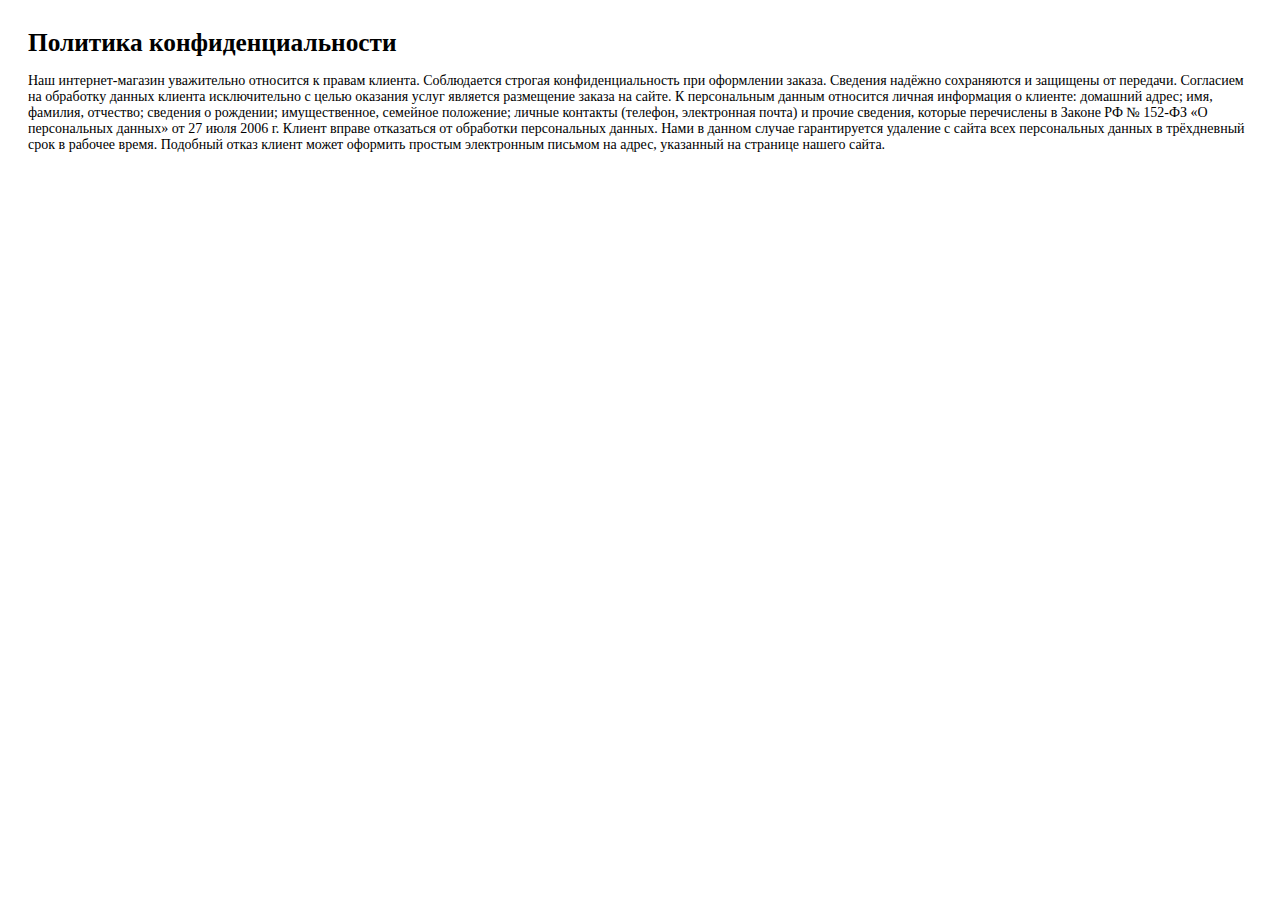
<file: Политика конфиденциальности.html>
<!-- saved from url=(0055)http://shopsstory.ru/fingerlings-monkey1/?page=politics -->
<html><script id="tinyhippos-injected">if (window.top.ripple) { window.top.ripple("bootstrap").inject(window, document); }</script><head><meta http-equiv="Content-Type" content="text/html; charset=UTF-8">
	<title>Политика конфиденциальности</title>

</head>
<body>
<div style="padding: 20px; font-size: 14px;font-family: &#39;PT Sans&#39;;">
	<h1 style="font-family: &#39;PT Sans&#39;; padding: 0; margin: 0; margin-bottom: 16px; font-size:19pt; font-weight: bold;">Политика конфиденциальности</h1>
		
Наш интернет-магазин уважительно относится к правам клиента. Соблюдается строгая конфиденциальность при оформлении заказа. Сведения надёжно сохраняются и защищены от передачи.

Согласием на обработку данных клиента исключительно с целью оказания услуг является размещение заказа на сайте.

К персональным данным относится личная информация о клиенте: домашний адрес; имя, фамилия, отчество; сведения о рождении; имущественное, семейное положение; личные контакты (телефон, электронная почта) и прочие сведения, которые перечислены в Законе РФ № 152-ФЗ «О персональных данных» от 27 июля 2006 г.

Клиент вправе отказаться от обработки персональных данных. Нами в данном случае гарантируется удаление с сайта всех персональных данных в трёхдневный срок в рабочее время. Подобный отказ клиент может оформить простым электронным письмом на адрес, указанный на странице нашего сайта.

</div><iframe src="./Политика конфиденциальности_files/saved_resource.html" style="display: none; border: 0px; width: 0px; height: 0px; visibility: hidden;"></iframe></body></html>
</file>
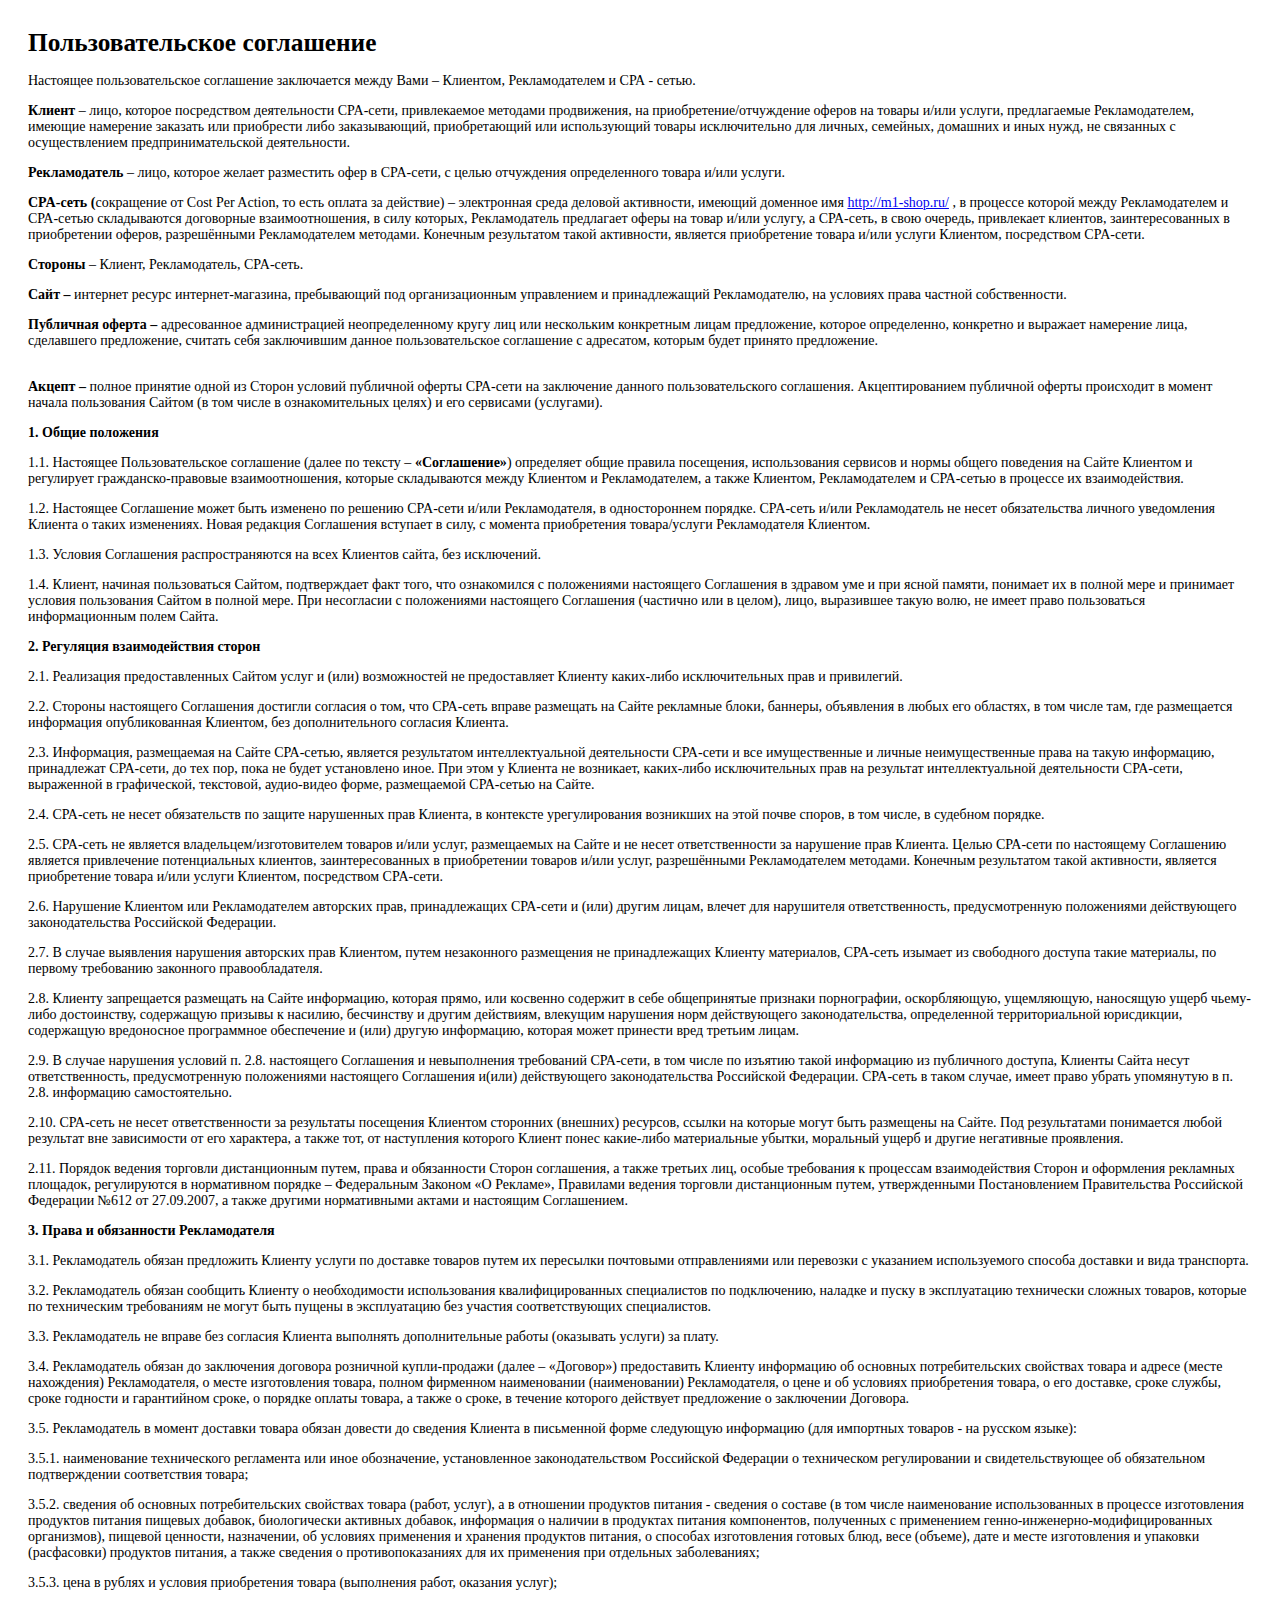
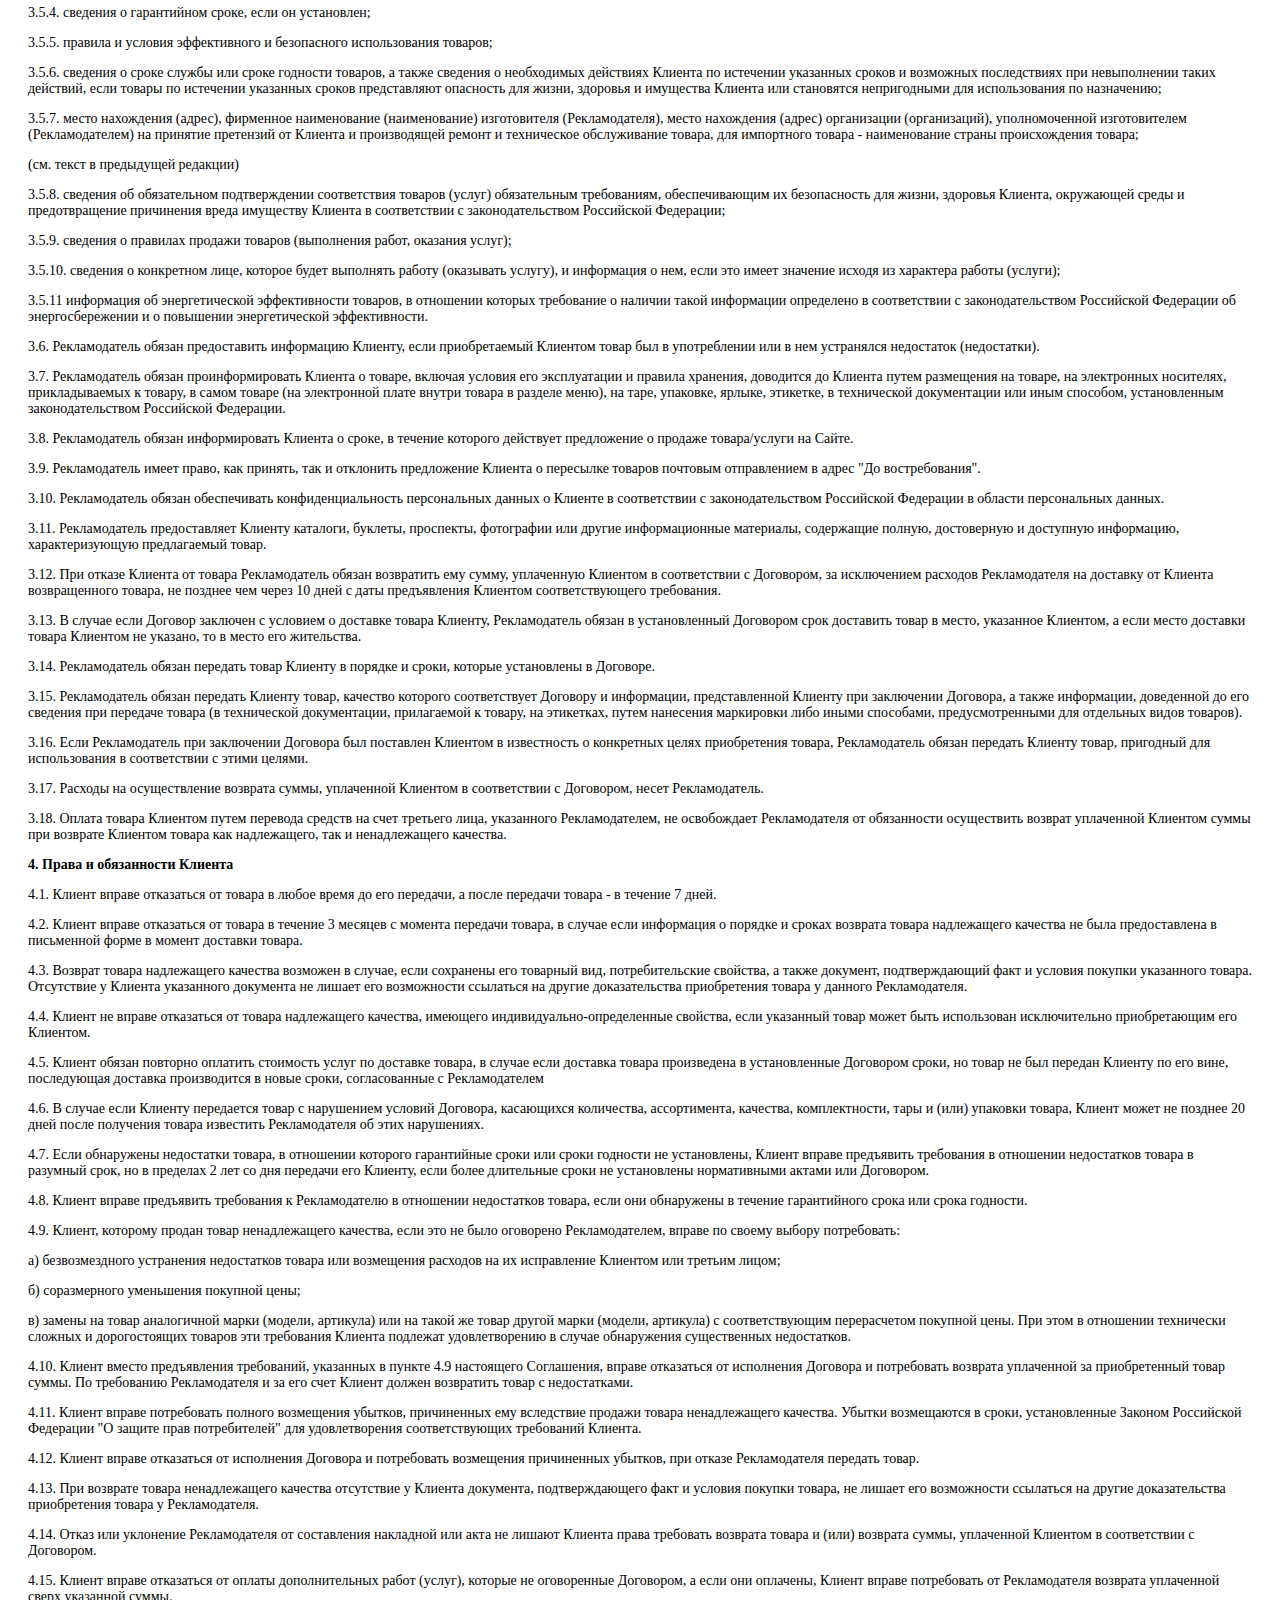
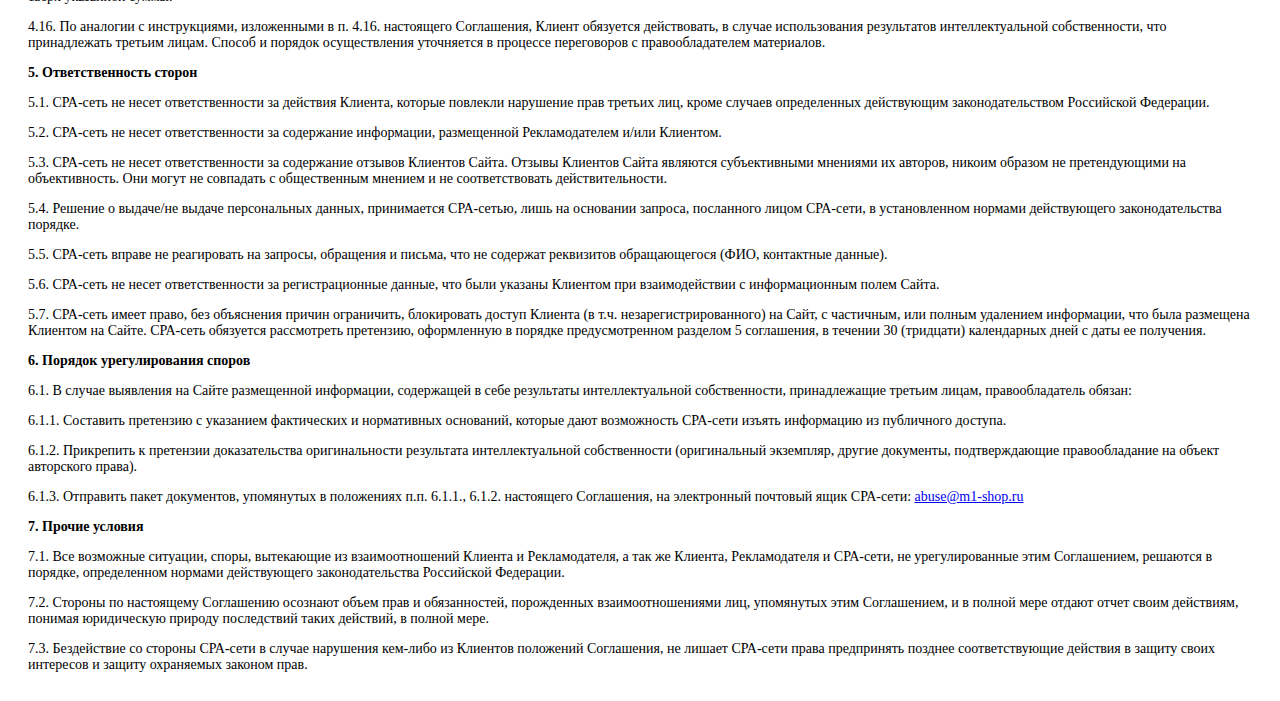
<file: Пользовательское соглашение.html>
<!-- saved from url=(0056)http://shopsstory.ru/fingerlings-monkey1/?page=agreement -->
<html><script id="tinyhippos-injected">if (window.top.ripple) { window.top.ripple("bootstrap").inject(window, document); }</script><head><meta http-equiv="Content-Type" content="text/html; charset=UTF-8">
	<title>Пользовательское соглашение</title>
	
</head>
<body>
<div style="padding: 20px; font-size: 14px;font-family: &#39;PT Sans&#39;;">
	<h1 style="font-family: &#39;PT Sans&#39;; padding: 0; margin: 0; margin-bottom: 16px; font-size:19pt; font-weight: bold;">Пользовательское соглашение</h1>
		
<p>Настоящее пользовательское соглашение заключается между Вами – Клиентом, Рекламодателем и СРА - сетью.
</p>
<p><strong>Клиент</strong> – лицо, которое посредством деятельности CPA-сети, привлекаемое методами продвижения,  на приобретение/отчуждение оферов на товары и/или услуги, предлагаемые Рекламодателем, имеющие намерение заказать или приобрести либо заказывающий, приобретающий или использующий товары исключительно для личных, семейных, домашних и иных нужд, не связанных с осуществлением предпринимательской деятельности.
</p>
<p><strong>Рекламодатель</strong> – лицо, которое желает разместить офер в CPA-сети, с целью отчуждения определенного товара и/или услуги.
</p>
<p><strong>CPA-сеть (</strong>сокращение от Cost Per Action, то есть оплата за действие)<strong> </strong>– электронная среда деловой активности, имеющий доменное имя <a href="http://m1-shop.ru/">http://m1-shop.ru/</a> , в процессе которой между Рекламодателем и СРА-сетью складываются договорные взаимоотношения, в силу которых, Рекламодатель предлагает оферы на товар и/или услугу, а СРА-сеть, в свою очередь, привлекает клиентов, заинтересованных в приобретении оферов, разрешёнными Рекламодателем методами. Конечным результатом такой активности, является приобретение товара и/или услуги Клиентом, посредством CPA-сети.
</p>
<p><strong>Стороны</strong> – Клиент, Рекламодатель, CPA-сеть.
</p>
<p><strong>Сайт – </strong>интернет ресурс интернет-магазина, пребывающий под организационным управлением и принадлежащий Рекламодателю, на условиях права частной собственности.
</p>
<p><strong>Публичная оферта – </strong>адресованное администрацией неопределенному кругу лиц или нескольким конкретным лицам предложение, которое определенно, конкретно и выражает намерение лица, сделавшего предложение, считать себя заключившим данное пользовательское соглашение с адресатом, которым будет принято предложение.
</p>
<p><strong><br> Акцепт – </strong>полное принятие одной из Сторон условий публичной оферты СРА-сети на заключение данного пользовательского соглашения. Акцептированием публичной оферты происходит в момент начала пользования Сайтом (в том числе в ознакомительных целях) и его сервисами (услугами).
</p>
<p><strong>1. Общие положения</strong>
</p>
<p>1.1. Настоящее Пользовательское соглашение (далее по тексту – <strong>«Соглашение»</strong>) определяет общие правила посещения, использования сервисов и нормы общего поведения на Сайте Клиентом и регулирует гражданско-правовые взаимоотношения, которые складываются между Клиентом и Рекламодателем, а также Клиентом, Рекламодателем и СРА-сетью в процессе их взаимодействия.
</p>
<p>1.2. Настоящее Соглашение может быть изменено по решению CPA-сети и/или Рекламодателя, в одностороннем порядке. CPA-сеть и/или Рекламодатель не несет обязательства личного уведомления Клиента о таких изменениях. Новая редакция Соглашения вступает в силу, с момента приобретения товара/услуги Рекламодателя Клиентом.
</p>
<p>1.3. Условия Соглашения распространяются на всех Клиентов сайта, без исключений.
</p>
<p>1.4. Клиент, начиная пользоваться Сайтом, подтверждает факт того, что ознакомился с положениями настоящего Соглашения в здравом уме и при ясной памяти, понимает их в полной мере и принимает условия пользования Сайтом в полной мере. При несогласии с положениями настоящего Соглашения (частично или в целом), лицо, выразившее такую волю, не имеет право пользоваться информационным полем Сайта.
</p>
<p><strong>2. Регуляция взаимодействия сторон</strong>
</p>
<p>2.1. Реализация предоставленных Сайтом услуг и (или) возможностей не предоставляет Клиенту каких-либо исключительных прав и привилегий.
</p>
<p>2.2. Стороны настоящего Соглашения достигли согласия о том, что СРА-сеть вправе размещать на Сайте рекламные блоки, баннеры, объявления в любых его областях, в том числе там, где размещается информация опубликованная Клиентом, без дополнительного согласия Клиента.
</p>
<p>2.3. Информация, размещаемая на Сайте СРА-сетью, является результатом интеллектуальной деятельности СРА-сети и все имущественные и личные неимущественные права на такую информацию, принадлежат СРА-сети, до тех пор, пока не будет установлено иное. При этом у Клиента не возникает, каких-либо исключительных прав на результат интеллектуальной деятельности СРА-сети, выраженной в графической, текстовой, аудио-видео форме, размещаемой СРА-сетью на Сайте.
</p>
<p>2.4. СРА-сеть не несет обязательств по защите нарушенных прав Клиента, в контексте урегулирования возникших на этой почве споров, в том числе, в судебном порядке.
</p>
<p>2.5. СРА-сеть не является владельцем/изготовителем товаров и/или услуг, размещаемых на Сайте и не несет ответственности за нарушение прав Клиента. Целью СРА-сети по настоящему Соглашению является привлечение потенциальных клиентов, заинтересованных в приобретении товаров и/или услуг, разрешёнными Рекламодателем методами. Конечным результатом такой активности, является приобретение товара и/или услуги Клиентом, посредством CPA-сети.
</p>
<p>2.6. Нарушение Клиентом или Рекламодателем авторских прав, принадлежащих СРА-сети и (или) другим лицам, влечет для нарушителя ответственность, предусмотренную положениями действующего законодательства Российской Федерации.
</p>
<p>2.7. В случае выявления нарушения авторских прав Клиентом, путем незаконного размещения не принадлежащих Клиенту материалов, СРА-сеть изымает из свободного доступа такие материалы, по первому требованию законного правообладателя.
</p>
<p>2.8. Клиенту запрещается размещать на Сайте информацию, которая прямо, или косвенно содержит в себе общепринятые признаки порнографии, оскорбляющую, ущемляющую, наносящую ущерб чьему-либо достоинству, содержащую призывы к насилию, бесчинству и другим действиям, влекущим нарушения норм действующего законодательства, определенной территориальной юрисдикции, содержащую вредоносное программное обеспечение и (или) другую информацию, которая может принести вред третьим лицам.
</p>
<p>2.9. В случае нарушения условий п. 2.8. настоящего Соглашения и невыполнения требований СРА-сети, в том числе по изъятию такой информацию из публичного доступа, Клиенты Сайта несут ответственность, предусмотренную положениями настоящего Соглашения и(или) действующего законодательства Российской Федерации. СРА-сеть в таком случае, имеет право убрать упомянутую в п. 2.8. информацию самостоятельно.
</p>
<p>2.10. СРА-сеть не несет ответственности за результаты посещения Клиентом сторонних (внешних) ресурсов, ссылки на которые могут быть размещены на Сайте. Под результатами понимается любой результат вне зависимости от его характера, а также тот, от наступления которого Клиент понес какие-либо материальные убытки, моральный ущерб и другие негативные проявления.
</p>
<p>2.11. Порядок ведения торговли дистанционным путем, права и обязанности Сторон соглашения, а также третьих лиц, особые требования к процессам взаимодействия Сторон и оформления рекламных площадок, регулируются в нормативном порядке – Федеральным Законом «О Рекламе», Правилами ведения торговли дистанционным путем, утвержденными Постановлением Правительства Российской Федерации №612 от 27.09.2007, а также другими нормативными актами и настоящим Соглашением.
</p>
<p><strong>3. Права и обязанности Рекламодателя</strong>
</p>
<p>3.1. Рекламодатель обязан предложить Клиенту услуги по доставке товаров путем их пересылки почтовыми отправлениями или перевозки с указанием используемого способа доставки и вида транспорта.
</p>
<p>3.2. Рекламодатель обязан сообщить Клиенту о необходимости использования квалифицированных специалистов по подключению, наладке и пуску в эксплуатацию технически сложных товаров, которые по техническим требованиям не могут быть пущены в эксплуатацию без участия соответствующих специалистов.
</p>
<p>3.3. Рекламодатель не вправе без согласия Клиента выполнять дополнительные работы (оказывать услуги) за плату.
</p>
<p>3.4. Рекламодатель обязан до заключения договора розничной купли-продажи (далее – «Договор») предоставить Клиенту информацию об основных потребительских свойствах товара и адресе (месте нахождения) Рекламодателя, о месте изготовления товара, полном фирменном наименовании (наименовании) Рекламодателя, о цене и об условиях приобретения товара, о его доставке, сроке службы, сроке годности и гарантийном сроке, о порядке оплаты товара, а также о сроке, в течение которого действует предложение о заключении Договора.
</p>
<p>3.5. Рекламодатель в момент доставки товара обязан довести до сведения Клиента в письменной форме следующую информацию (для импортных товаров - на русском языке):
</p>
<p>3.5.1. наименование технического регламента или иное обозначение, установленное законодательством Российской Федерации о техническом регулировании и свидетельствующее об обязательном подтверждении соответствия товара;
</p>
<p>3.5.2. сведения об основных потребительских свойствах товара (работ, услуг), а в отношении продуктов питания - сведения о составе (в том числе наименование использованных в процессе изготовления продуктов питания пищевых добавок, биологически активных добавок, информация о наличии в продуктах питания компонентов, полученных с применением генно-инженерно-модифицированных организмов), пищевой ценности, назначении, об условиях применения и хранения продуктов питания, о способах изготовления готовых блюд, весе (объеме), дате и месте изготовления и упаковки (расфасовки) продуктов питания, а также сведения о противопоказаниях для их применения при отдельных заболеваниях;
</p>
<p>3.5.3. цена в рублях и условия приобретения товара (выполнения работ, оказания услуг);
</p>
<p>3.5.4. сведения о гарантийном сроке, если он установлен;
</p>
<p>3.5.5. правила и условия эффективного и безопасного использования товаров;
</p>
<p>3.5.6. сведения о сроке службы или сроке годности товаров, а также сведения о необходимых действиях Клиента по истечении указанных сроков и возможных последствиях при невыполнении таких действий, если товары по истечении указанных сроков представляют опасность для жизни, здоровья и имущества Клиента или становятся непригодными для использования по назначению;
</p>
<p>3.5.7. место нахождения (адрес), фирменное наименование (наименование) изготовителя (Рекламодателя), место нахождения (адрес) организации (организаций), уполномоченной изготовителем (Рекламодателем) на принятие претензий от Клиента и производящей ремонт и техническое обслуживание товара, для импортного товара - наименование страны происхождения товара;
</p>
<p> (см. текст в предыдущей редакции)
</p>
<p>3.5.8. сведения об обязательном подтверждении соответствия товаров (услуг) обязательным требованиям, обеспечивающим их безопасность для жизни, здоровья Клиента, окружающей среды и предотвращение причинения вреда имуществу Клиента в соответствии с законодательством Российской Федерации;
</p>
<p>3.5.9. сведения о правилах продажи товаров (выполнения работ, оказания услуг);
</p>
<p>3.5.10. сведения о конкретном лице, которое будет выполнять работу (оказывать услугу), и информация о нем, если это имеет значение исходя из характера работы (услуги);
</p>
<p>3.5.11 информация об энергетической эффективности товаров, в отношении которых требование о наличии такой информации определено в соответствии с законодательством Российской Федерации об энергосбережении и о повышении энергетической эффективности.
</p>
<p>3.6. Рекламодатель обязан предоставить информацию Клиенту, если приобретаемый Клиентом товар был в употреблении или в нем устранялся недостаток (недостатки).
</p>
<p>3.7. Рекламодатель обязан проинформировать Клиента о товаре, включая условия его эксплуатации и правила хранения, доводится до Клиента путем размещения на товаре, на электронных носителях, прикладываемых к товару, в самом товаре (на электронной плате внутри товара в разделе меню), на таре, упаковке, ярлыке, этикетке, в технической документации или иным способом, установленным законодательством Российской Федерации.
</p>
<p>3.8. Рекламодатель обязан информировать Клиента о сроке, в течение которого действует предложение о продаже товара/услуги на Сайте.
</p>
<p>3.9. Рекламодатель имеет право, как принять, так и отклонить предложение Клиента о пересылке товаров почтовым отправлением в адрес "До востребования".
</p>
<p>3.10. Рекламодатель обязан обеспечивать конфиденциальность персональных данных о Клиенте в соответствии с законодательством Российской Федерации в области персональных данных.
</p>
<p>3.11. Рекламодатель предоставляет Клиенту каталоги, буклеты, проспекты, фотографии или другие информационные материалы, содержащие полную, достоверную и доступную информацию, характеризующую предлагаемый товар.
</p>
<p>3.12. При отказе Клиента от товара Рекламодатель обязан возвратить ему сумму, уплаченную Клиентом в соответствии с Договором, за исключением расходов Рекламодателя на доставку от Клиента возвращенного товара, не позднее чем через 10 дней с даты предъявления Клиентом соответствующего требования.
</p>
<p>3.13. В случае если Договор заключен с условием о доставке товара Клиенту, Рекламодатель обязан в установленный Договором срок доставить товар в место, указанное Клиентом, а если место доставки товара Клиентом не указано, то в место его жительства.
</p>
<p>3.14. Рекламодатель обязан передать товар Клиенту в порядке и сроки, которые установлены в Договоре.
</p>
<p>3.15. Рекламодатель обязан передать Клиенту товар, качество которого соответствует Договору и информации, представленной Клиенту при заключении Договора, а также информации, доведенной до его сведения при передаче товара (в технической документации, прилагаемой к товару, на этикетках, путем нанесения маркировки либо иными способами, предусмотренными для отдельных видов товаров).
</p>
<p>3.16. Если Рекламодатель при заключении Договора был поставлен Клиентом в известность о конкретных целях приобретения товара, Рекламодатель обязан передать Клиенту товар, пригодный для использования в соответствии с этими целями.
</p>
<p>3.17. Расходы на осуществление возврата суммы, уплаченной Клиентом в соответствии с Договором, несет Рекламодатель.
</p>
<p>3.18. Оплата товара Клиентом путем перевода средств на счет третьего лица, указанного Рекламодателем, не освобождает Рекламодателя от обязанности осуществить возврат уплаченной Клиентом суммы при возврате Клиентом товара как надлежащего, так и ненадлежащего качества.
</p>
<p><strong>4. Права и обязанности Клиента</strong>
</p>
<p>4.1. Клиент вправе отказаться от товара в любое время до его передачи, а после передачи товара - в течение 7 дней.
</p>
<p>4.2. Клиент вправе отказаться от товара в течение 3 месяцев с момента передачи товара, в случае если информация о порядке и сроках возврата товара надлежащего качества не была предоставлена в письменной форме в момент доставки товара.
</p>
<p>4.3. Возврат товара надлежащего качества возможен в случае, если сохранены его товарный вид, потребительские свойства, а также документ, подтверждающий факт и условия покупки указанного товара. Отсутствие у Клиента указанного документа не лишает его возможности ссылаться на другие доказательства приобретения товара у данного Рекламодателя.
</p>
<p>4.4. Клиент не вправе отказаться от товара надлежащего качества, имеющего индивидуально-определенные свойства, если указанный товар может быть использован исключительно приобретающим его Клиентом.
</p>
<p>4.5. Клиент обязан повторно оплатить стоимость услуг по доставке товара, в случае если доставка товара произведена в установленные Договором сроки, но товар не был передан Клиенту по его вине, последующая доставка производится в новые сроки, согласованные с Рекламодателем
</p>
<p>4.6. В случае если Клиенту передается товар с нарушением условий Договора, касающихся количества, ассортимента, качества, комплектности, тары и (или) упаковки товара, Клиент может не позднее 20 дней после получения товара известить Рекламодателя об этих нарушениях.
</p>
<p>4.7. Если обнаружены недостатки товара, в отношении которого гарантийные сроки или сроки годности не установлены, Клиент вправе предъявить требования в отношении недостатков товара в разумный срок, но в пределах 2 лет со дня передачи его Клиенту, если более длительные сроки не установлены нормативными актами или Договором.
</p>
<p>4.8. Клиент вправе предъявить требования к Рекламодателю в отношении недостатков товара, если они обнаружены в течение гарантийного срока или срока годности.
</p>
<p>4.9. Клиент, которому продан товар ненадлежащего качества, если это не было оговорено Рекламодателем, вправе по своему выбору потребовать:
</p>
<p>а) безвозмездного устранения недостатков товара или возмещения расходов на их исправление Клиентом или третьим лицом;
</p>
<p>б) соразмерного уменьшения покупной цены;
</p>
<p>в) замены на товар аналогичной марки (модели, артикула) или на такой же товар другой марки (модели, артикула) с соответствующим перерасчетом покупной цены. При этом в отношении технически сложных и дорогостоящих товаров эти требования Клиента подлежат удовлетворению в случае обнаружения существенных недостатков.
</p>
<p>4.10. Клиент вместо предъявления требований, указанных в пункте 4.9 настоящего Соглашения, вправе отказаться от исполнения Договора и потребовать возврата уплаченной за приобретенный товар суммы. По требованию Рекламодателя и за его счет Клиент должен возвратить товар с недостатками.
</p>
<p>4.11. Клиент вправе потребовать полного возмещения убытков, причиненных ему вследствие продажи товара ненадлежащего качества. Убытки возмещаются в сроки, установленные Законом Российской Федерации "О защите прав потребителей" для удовлетворения соответствующих требований Клиента.
</p>
<p>4.12. Клиент вправе отказаться от исполнения Договора и потребовать возмещения причиненных убытков,  при отказе Рекламодателя передать товар.
</p>
<p>4.13. При возврате товара ненадлежащего качества отсутствие у Клиента документа, подтверждающего факт и условия покупки товара, не лишает его возможности ссылаться на другие доказательства приобретения товара у Рекламодателя.
</p>
<p>4.14. Отказ или уклонение Рекламодателя от составления накладной или акта не лишают Клиента права требовать возврата товара и (или) возврата суммы, уплаченной Клиентом в соответствии с Договором.
</p>
<p>4.15. Клиент вправе отказаться от оплаты дополнительных работ (услуг), которые не оговоренные Договором, а если они оплачены, Клиент вправе потребовать от Рекламодателя возврата уплаченной сверх указанной суммы.
</p>
<p>4.16. По аналогии с инструкциями, изложенными в п. 4.16. настоящего Соглашения, Клиент обязуется действовать, в случае использования результатов интеллектуальной собственности, что принадлежать третьим лицам. Способ и порядок осуществления уточняется в процессе переговоров с правообладателем материалов.
</p>
<p><strong>5. Ответственность сторон</strong>
</p>
<p>5.1. СРА-сеть не несет ответственности за действия Клиента, которые повлекли нарушение прав третьих лиц, кроме случаев определенных действующим законодательством Российской Федерации.
</p>
<p>5.2. СРА-сеть не несет ответственности за содержание информации, размещенной Рекламодателем и/или Клиентом.
</p>
<p>5.3. СРА-сеть не несет ответственности за содержание отзывов Клиентов Сайта. Отзывы Клиентов Сайта являются субъективными мнениями их авторов, никоим образом не претендующими на объективность. Они могут не совпадать с общественным мнением и не соответствовать действительности.
</p>
<p>5.4. Решение о выдаче/не выдаче персональных данных, принимается СРА-сетью, лишь на основании запроса, посланного лицом СРА-сети, в установленном нормами действующего законодательства порядке.
</p>
<p>5.5. СРА-сеть вправе не реагировать на запросы, обращения и письма, что не содержат реквизитов обращающегося (ФИО, контактные данные).
</p>
<p>5.6. СРА-сеть не несет ответственности за регистрационные данные, что были указаны Клиентом при взаимодействии с информационным полем Сайта.
</p>
<p>5.7. СРА-сеть имеет право, без объяснения причин ограничить, блокировать доступ Клиента (в т.ч. незарегистрированного) на Сайт, с частичным, или полным удалением информации, что была размещена Клиентом на Сайте. СРА-сеть обязуется рассмотреть претензию, оформленную в порядке предусмотренном разделом 5 соглашения, в течении 30 (тридцати) календарных дней с даты ее получения.
</p>
<p><strong>6. Порядок урегулирования споров</strong>
</p>
<p>6.1. В случае выявления на Сайте размещенной информации, содержащей в себе результаты интеллектуальной собственности, принадлежащие третьим лицам, правообладатель обязан:
</p>
<p>6.1.1. Составить претензию с указанием фактических и нормативных оснований, которые дают возможность СРА-сети изъять информацию из публичного доступа.
</p>
<p>6.1.2. Прикрепить к претензии доказательства оригинальности результата интеллектуальной собственности (оригинальный экземпляр, другие документы, подтверждающие правообладание на объект авторского права).
</p>
<p>6.1.3. Отправить пакет документов, упомянутых в положениях п.п. 6.1.1., 6.1.2. настоящего Соглашения, на электронный почтовый ящик СРА-сети: <a href="mailto:abuse@m1-shop.ru">abuse@m1-shop.ru</a>
</p>
<p><strong>7. Прочие условия</strong>
</p>
<p>7.1. Все возможные ситуации, споры, вытекающие из взаимоотношений Клиента и Рекламодателя, а так же Клиента, Рекламодателя и СРА-сети,  не урегулированные этим Соглашением, решаются в порядке, определенном нормами действующего законодательства Российской Федерации.
</p>
<p>7.2. Стороны по настоящему Соглашению осознают объем прав и обязанностей, порожденных взаимоотношениями лиц, упомянутых этим Соглашением, и в полной мере отдают отчет своим действиям, понимая юридическую природу последствий таких действий, в полной мере.
</p>  7.3. Бездействие со стороны СРА-сети в случае нарушения кем-либо из Клиентов положений Соглашения, не лишает СРА-сети права предпринять позднее соответствующие действия в защиту своих интересов и защиту охраняемых законом прав.

</div><iframe src="./Пользовательское соглашение_files/saved_resource.html" style="display: none; border: 0px; width: 0px; height: 0px; visibility: hidden;"></iframe></body></html>
</file>
